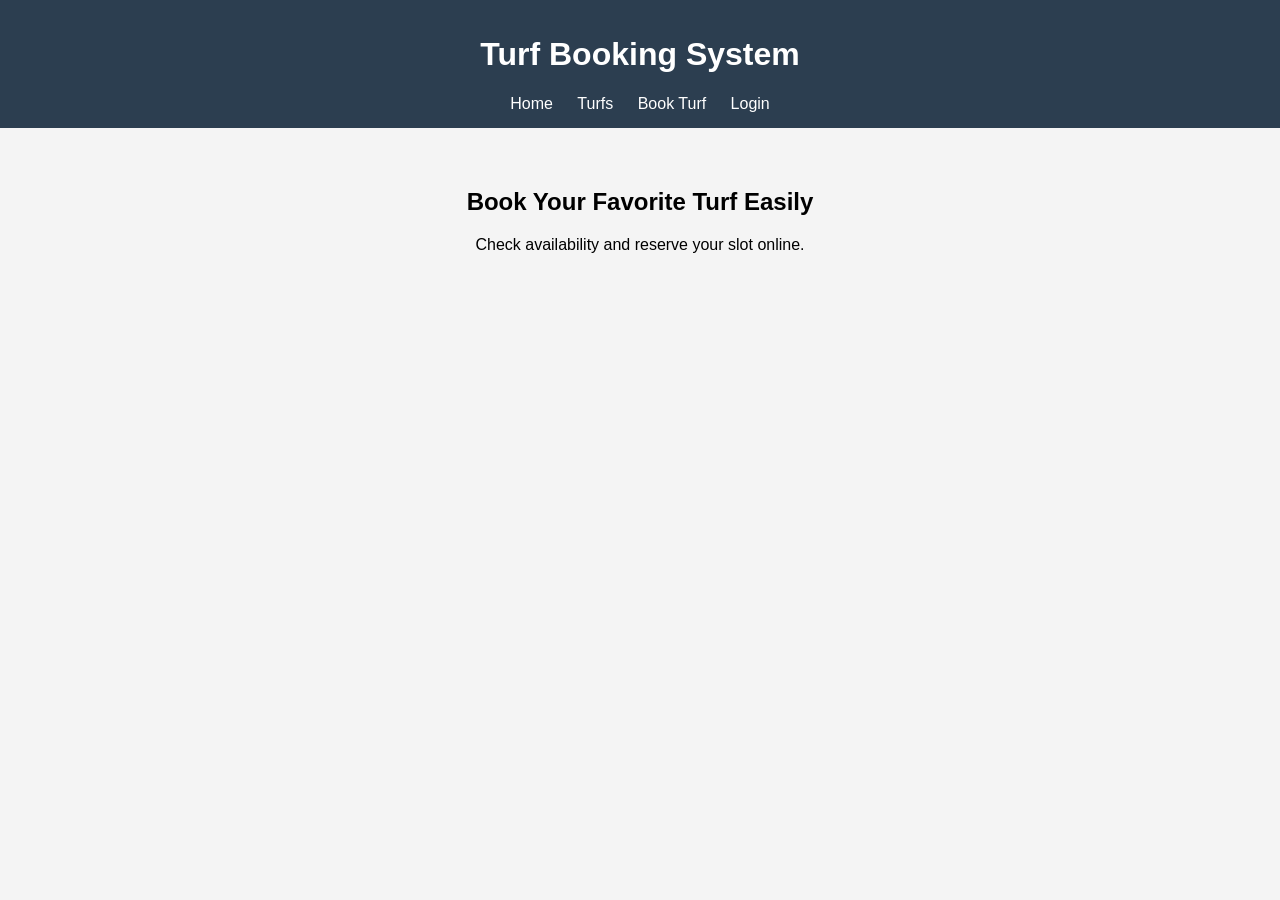
<file: index.html>
<!DOCTYPE html>
<html>
<head>
<title>Turf Booking System</title>
<link rel="stylesheet" href="dashboard.css">
    <link rel="stylesheet" href="dashboard.css">
</head>

<body>

<header>
<h1>Turf Booking System</h1>

<nav>
<a href="index.html">Home</a>
<a href="turfs.html">Turfs</a>
<a href="booking.html">Book Turf</a>
<a href="login.html">Login</a>
</nav>
</header>

<section class="hero">
<h2>Book Your Favorite Turf Easily</h2>
<p>Check availability and reserve your slot online.</p>
</section>

</body>

</html>
</file>
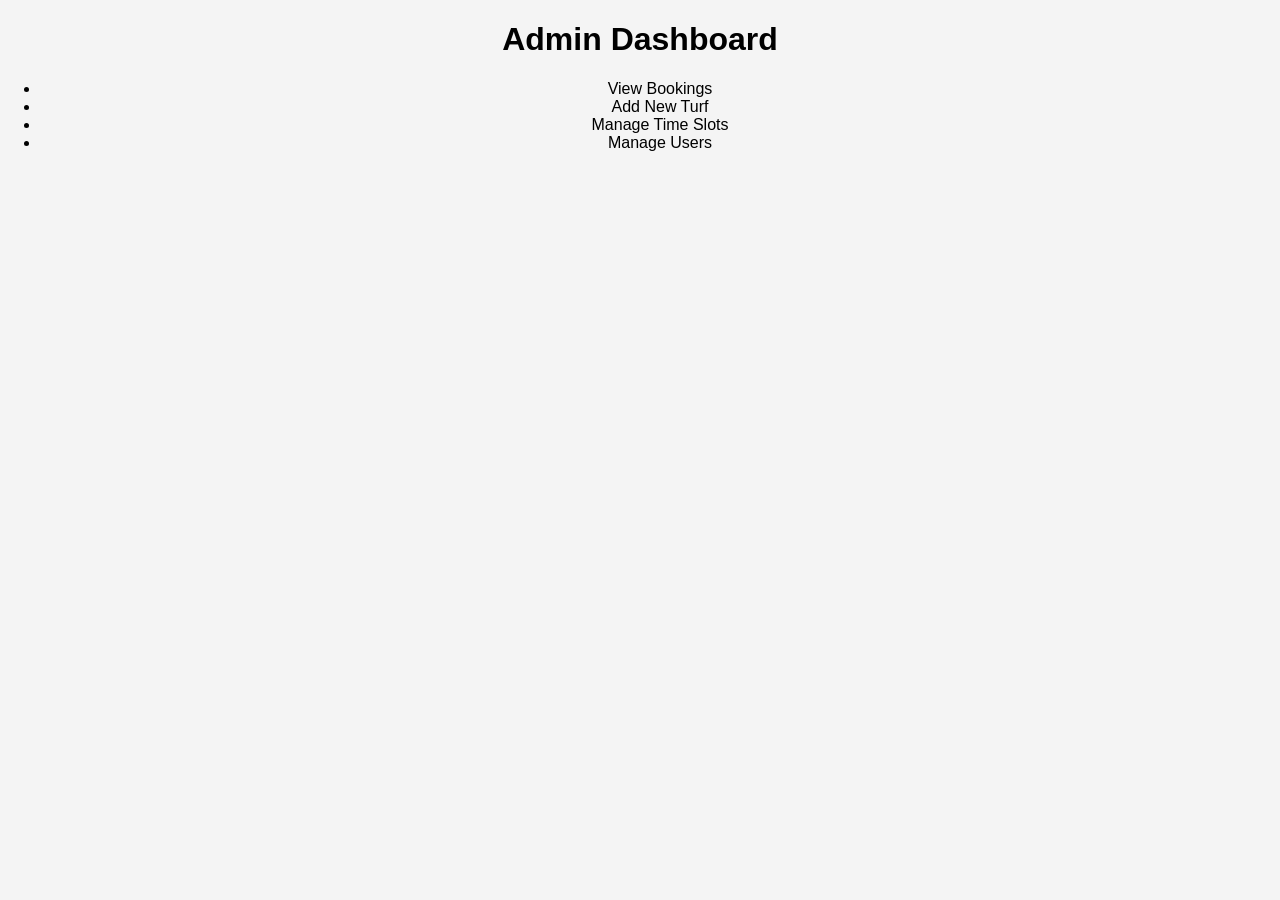
<file: admin.html>
<!DOCTYPE html>
<html>
<head>
<title>Admin Dashboard</title>
<link rel="stylesheet" href="dashboard.css">
    <link rel="stylesheet" href="dashboard.css">
</head>

<body>

<h1>Admin Dashboard</h1>

<ul>
<li>View Bookings</li>
<li>Add New Turf</li>
<li>Manage Time Slots</li>
<li>Manage Users</li>
</ul>

</body>

</html>
</file>
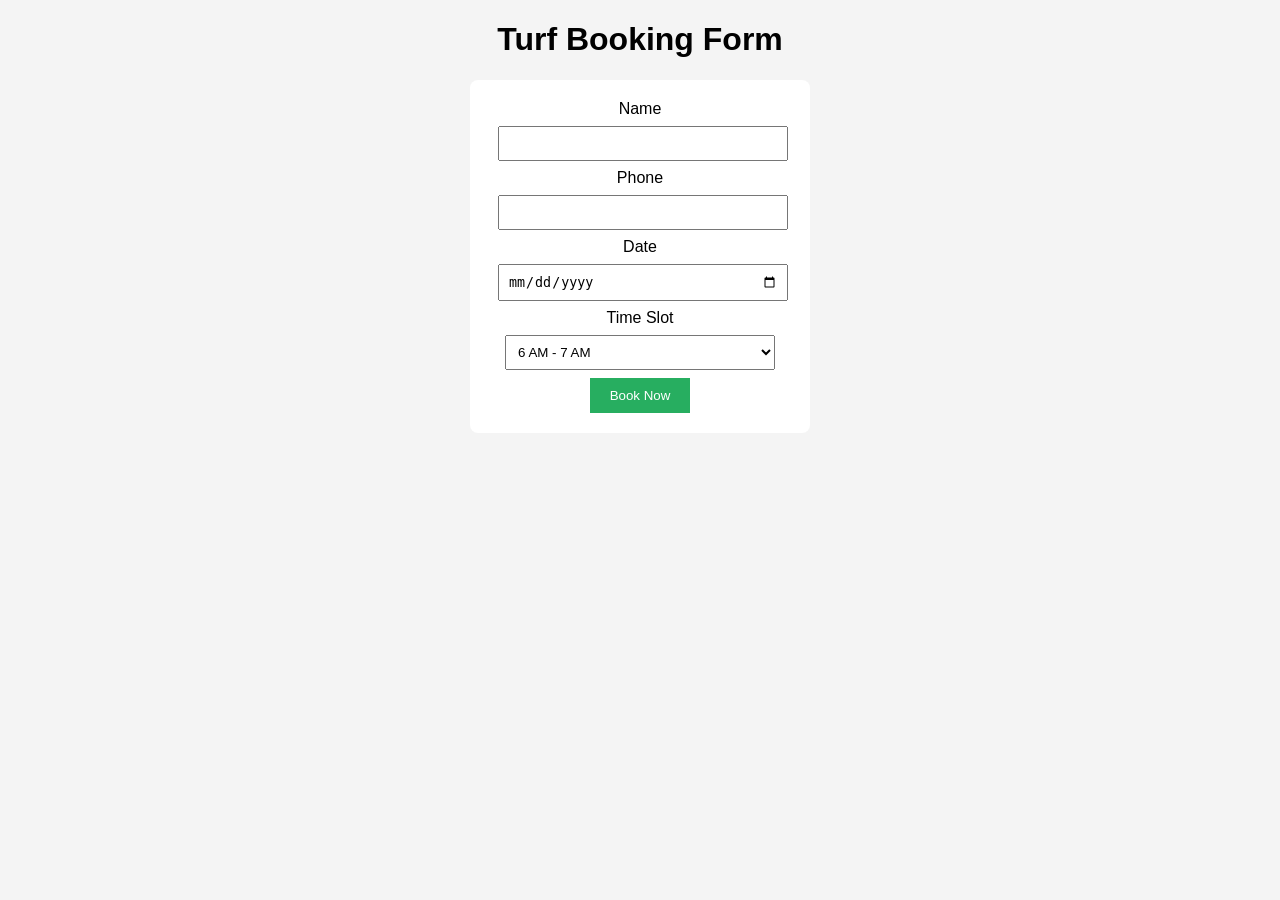
<file: booking.html>
<!DOCTYPE html>
<html>
<head>
<title>Book Turf</title>
<link rel="stylesheet" href="dashboard.css">
    <link rel="stylesheet" href="dashboard.css">
</head>

<body>

<h1>Turf Booking Form</h1>

<form>

<label>Name</label>
<input type="text" required>

<label>Phone</label>
<input type="text" required>

<label>Date</label>
<input type="date">

<label>Time Slot</label>
<select>
<option>6 AM - 7 AM</option>
<option>7 AM - 8 AM</option>
<option>5 PM - 6 PM</option>
<option>6 PM - 7 PM</option>
</select>

<button type="submit">Book Now</button>

</form>

</body>

</html>
</file>
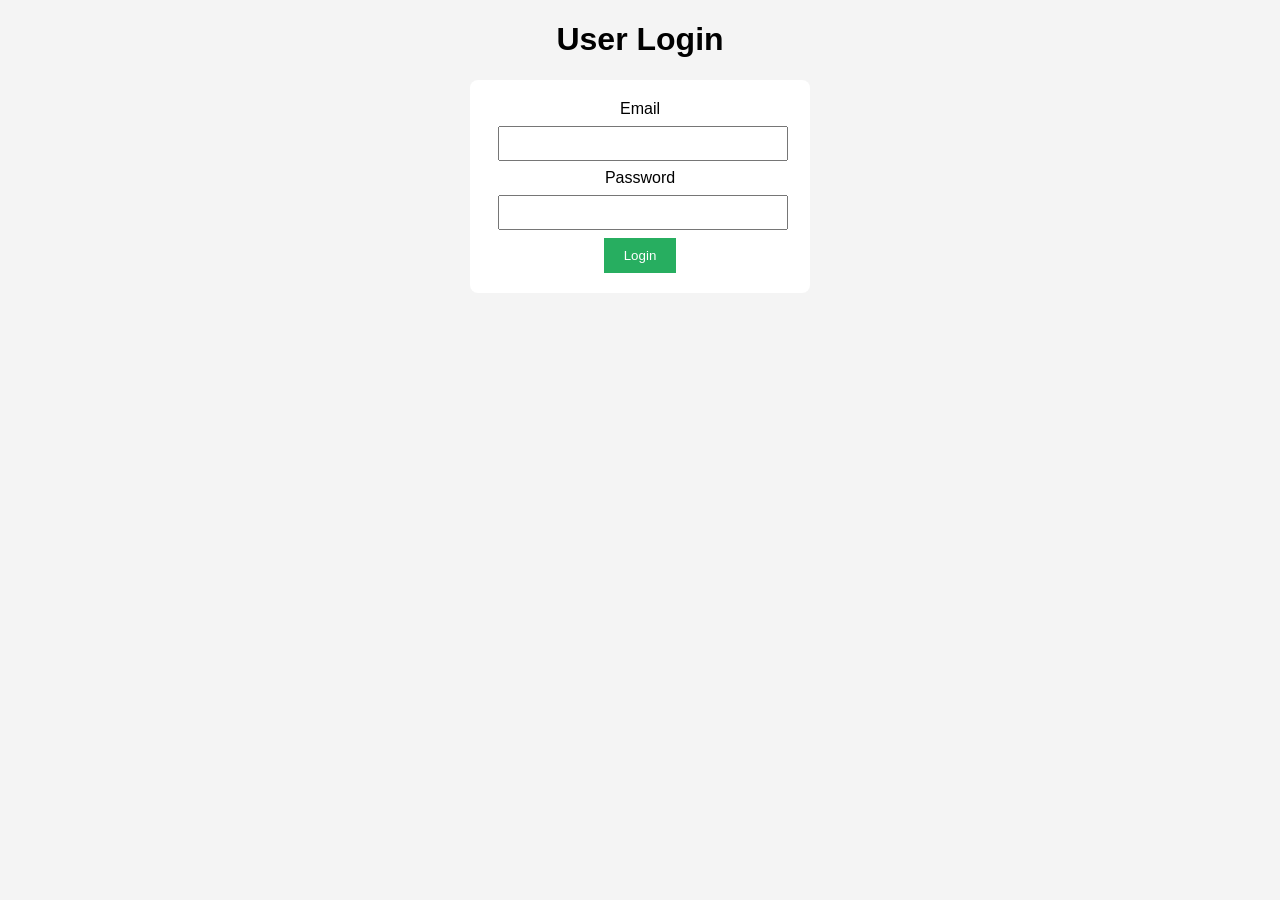
<file: login.html>
<!DOCTYPE html>
<html>
<head>
<title>Login</title>
<link rel="stylesheet" href="dashboard.css">
    <link rel="stylesheet" href="dashboard.css">
</head>

<body>

<h1>User Login</h1>

<form>

<label>Email</label>
<input type="email">

<label>Password</label>
<input type="password">

<button type="submit">Login</button>

</form>

</body>

</html>
</file>
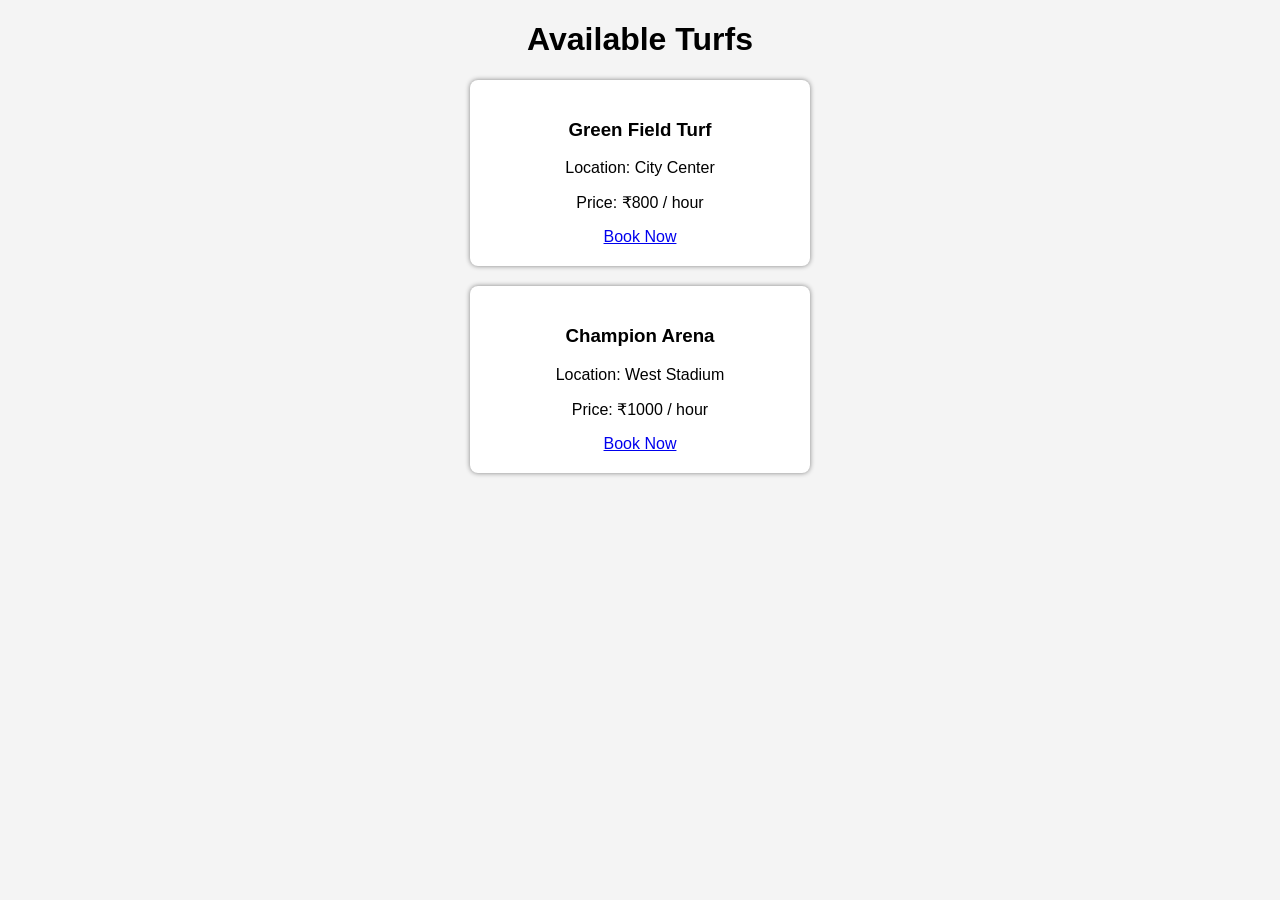
<file: turfs.html>
<!DOCTYPE html>
<html>
<head>
<title>Available Turfs</title>
<link rel="stylesheet" href="dashboard.css">
    <link rel="stylesheet" href="dashboard.css">
</head>

<body>

<h1>Available Turfs</h1>

<div class="card">
<h3>Green Field Turf</h3>
<p>Location: City Center</p>
<p>Price: ₹800 / hour</p>
<a href="booking.html">Book Now</a>
</div>

<div class="card">
<h3>Champion Arena</h3>
<p>Location: West Stadium</p>
<p>Price: ₹1000 / hour</p>
<a href="booking.html">Book Now</a>
</div>

</body>

</html>
</file>
<file: dashboard.css>
body{
font-family: Arial;
margin:0;
padding:0;
background:#f4f4f4;
text-align:center;
}

header{
background:#2c3e50;
color:white;
padding:15px;
}

nav a{
color:white;
margin:10px;
text-decoration:none;
}

.hero{
padding:40px;
}

.card{
background:white;
padding:20px;
margin:20px auto;
width:300px;
border-radius:8px;
box-shadow:0 0 5px gray;
}

form{
background:white;
padding:20px;
width:300px;
margin:auto;
border-radius:8px;
}

input, select{
width:90%;
padding:8px;
margin:8px;
}

button{
background:#27ae60;
color:white;
padding:10px 20px;
border:none;
}
</file>
